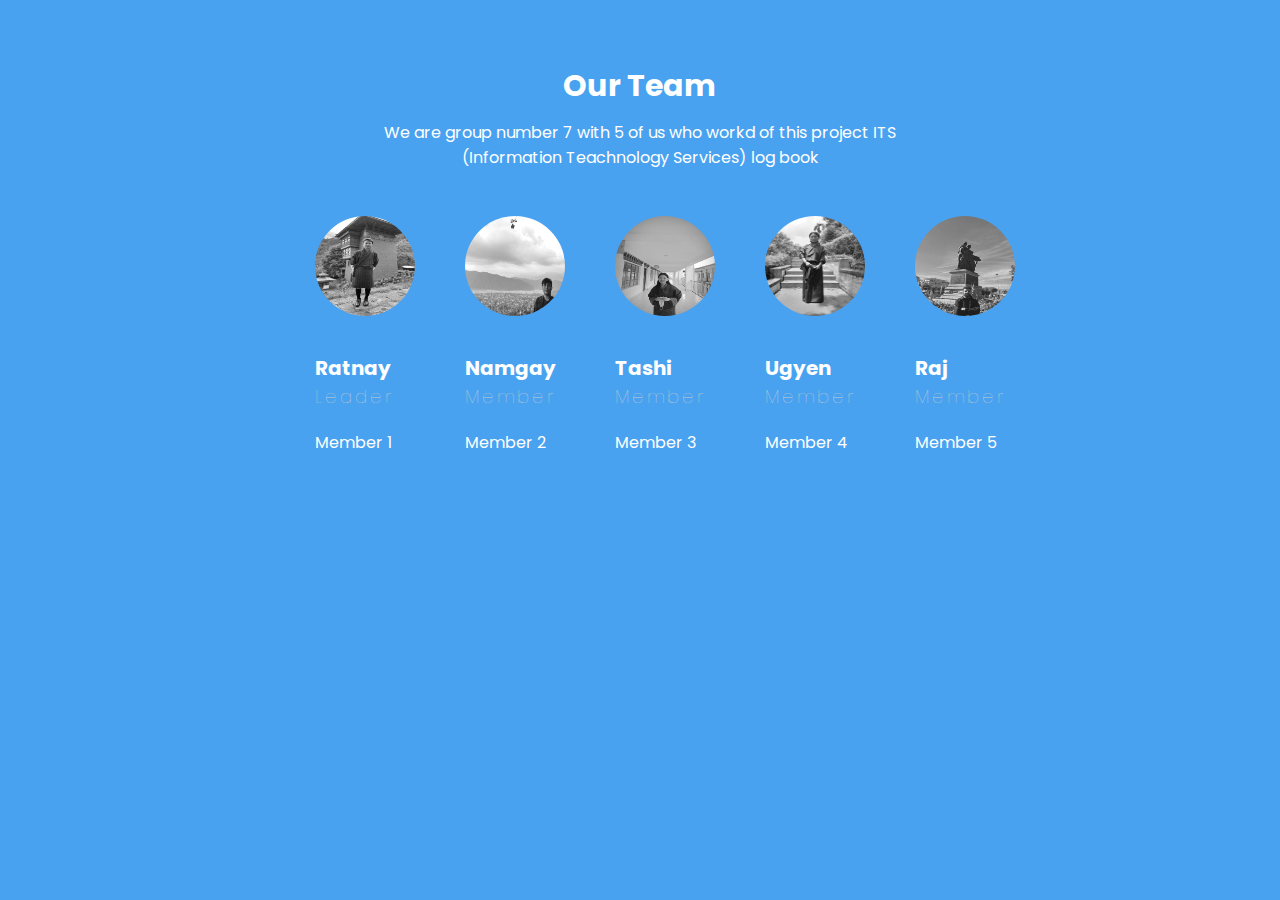
<file: templates/about.html>
<!DOCTYPE html>
<html lang="en">

<head>
    <meta charset="UTF-8" />
    <meta name="viewport" content="width=device-width, initial-scale=1.0" />
    <title>Our Team</title>
</head>
<style>
    @import url("https://fonts.googleapis.com/css?family=Poppins&display=swap");

    * {
        padding: 0;
        margin: 0;
    }

    body {
        background-color: #49a2f0;
        font-family: "Poppins", sans-serif;
        display: flex;
        justify-content: center;
    }

    .container {
        margin: 30px 5px;
        color: white;
    }

    .heading {
        font-size: 60px;
        color: white;
    }

    .heading span {
        font-style: normal;
        font-size: 30px;
    }

    .profiles {
        display: flex;
        justify-content: space-around;
        margin: 20px 80px;
    }

    .profile {
        flex-basis: 260px;
        margin-left: 50px;
    }

    .profile .profile-img {
        height: 100px;
        width: 100px;
        border-radius: 50%;
        filter: grayscale(100%);
        cursor: pointer;
        transition: 400ms;
    }

    .profile:hover .profile-img {
        filter: grayscale(0);
    }

    .user-name {
        margin-top: 30px;
        font-size: 20px;
    }

    .profile h5 {
        font-size: 18px;
        font-weight: 100;
        letter-spacing: 3px;
        color: #ccc;
    }

    .profile p {
        font-size: 16px;
        margin-top: 20px;
        text-align: justify;
    }

    @media only screen and (max-width: 1150px) {


        .profiles {
            flex-direction: column;

        }

        .profile {
            display: flex;
            flex-direction: column;
            align-items: center;
        }

        .profile p {
            text-align: center;
            font-size: 20px;
        }
    }

    @media only screen and (max-width: 900px) {
        .heading {
            font-size: 40px;
            color: white;
            text-align: center;
        }

        .heading span {
            font-size: 15px;
        }

        .profiles {
            margin: 20px 0;
        }


        .desc {
            margin-left: 10px;
        }
    }

    .top {
        text-align: center;
    }
</style>

<body>

    <div class="container">
        <div class="top">
            <h1 class="heading"><span>Our Team</h1>
            <p class="desc">We are group number 7 with 5 of us who workd of this project ITS <br>
                (Information Teachnology Services) log book </p>
        </div>

        <div class="profiles" style="margin-top: 5%;">
            <div class="profile">
                <img src="../static/images/ratnay.jpg" class="profile-img" />

                <h3 class="user-name">Ratnay</h3>
                <h5>Leader</h5>
                <p>Member 1</p>
            </div>
            <div class="profile">
                <img src="../static/images/nams.jpg" class="profile-img" />

                <h3 class="user-name">Namgay</h3>
                <h5>Member</h5>
                <p>Member 2</p>
            </div>
            <div class="profile">
                <img src="../static/images/tashi.jpg" class="profile-img" />

                <h3 class="user-name">Tashi</h3>
                <h5>Member</h5>
                <p>Member 3</p>
            </div>
            <div class="profile">
                <img src="../static/images/ugyen.jpg" class="profile-img" />

                <h3 class="user-name">Ugyen</h3>
                <h5>Member</h5>
                <p>Member 4</p>
            </div>
            <div class="profile">
                <img src="../static/images/raj.jpg" class="profile-img" />

                <h3 class="user-name">Raj</h3>
                <h5>Member</h5>
                <p>Member 5</p>
            </div>
        </div>
    </div>
</body>

</html>
</file>
